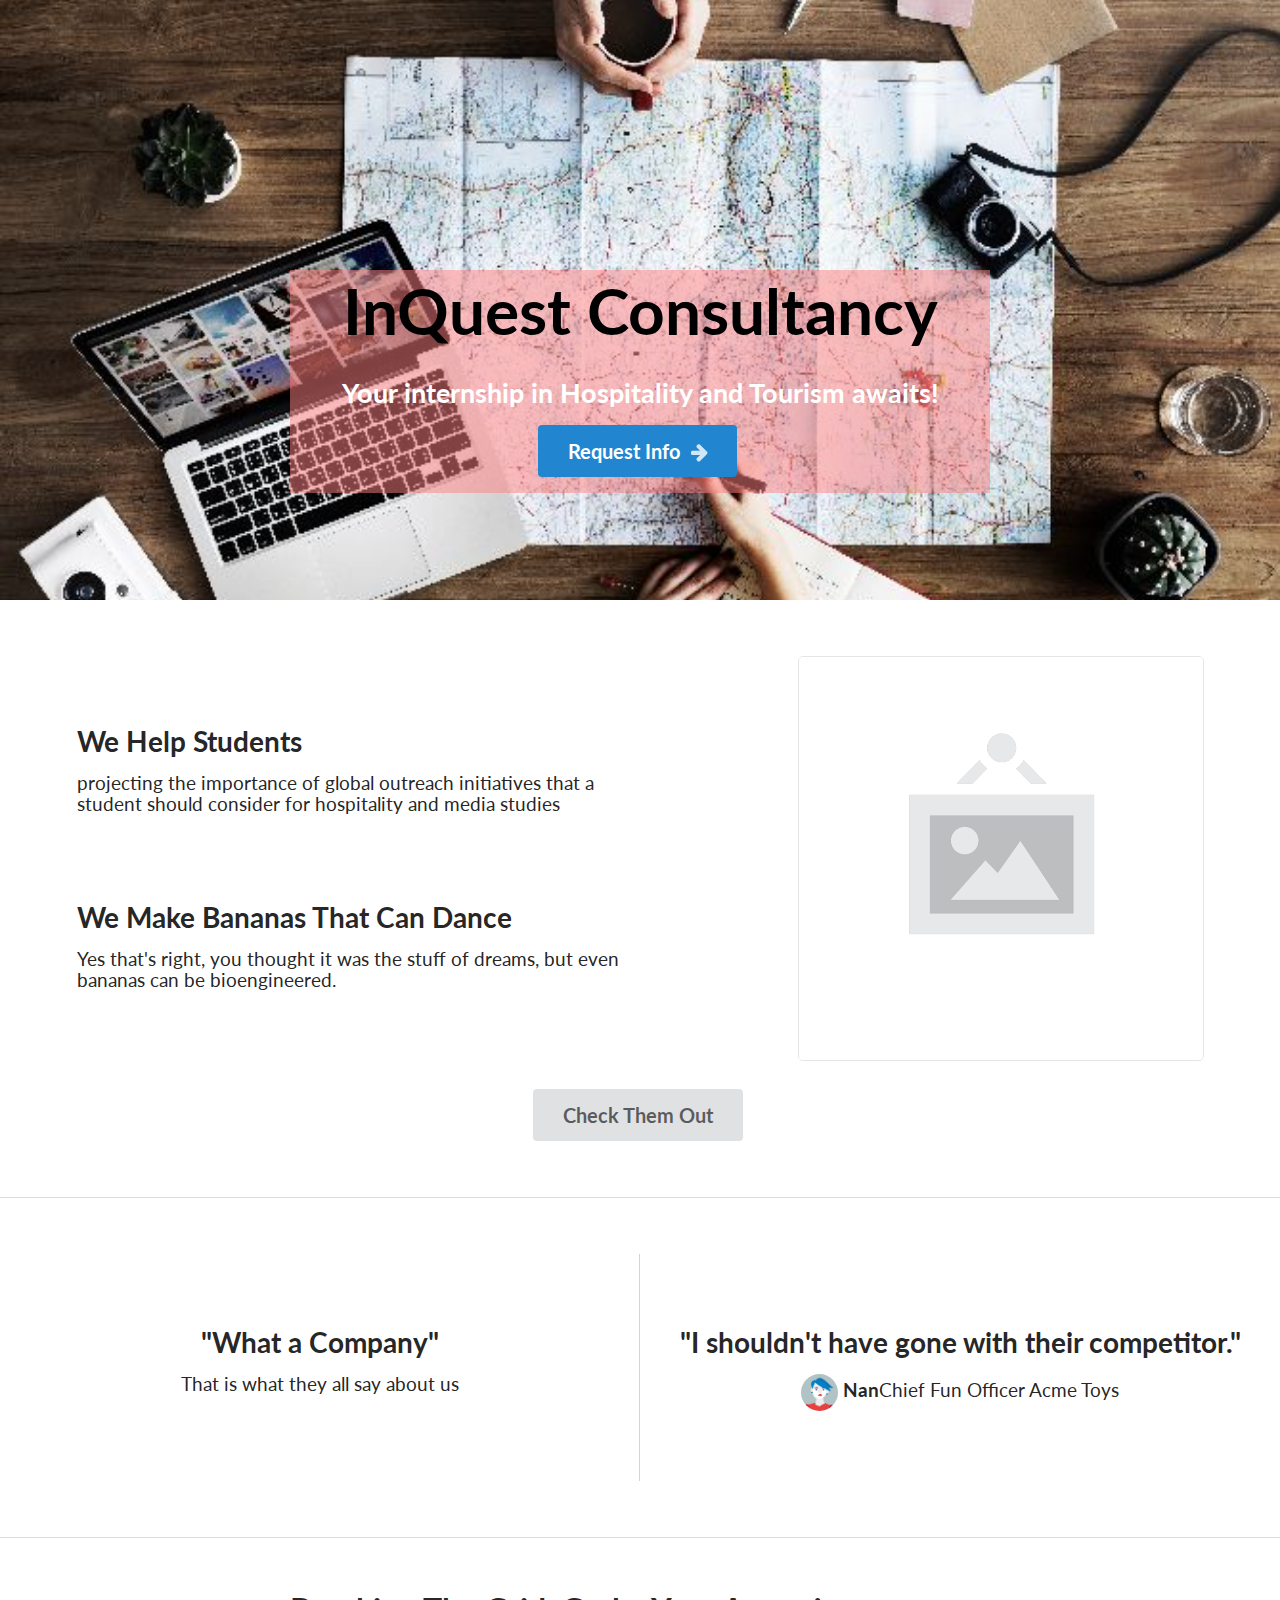
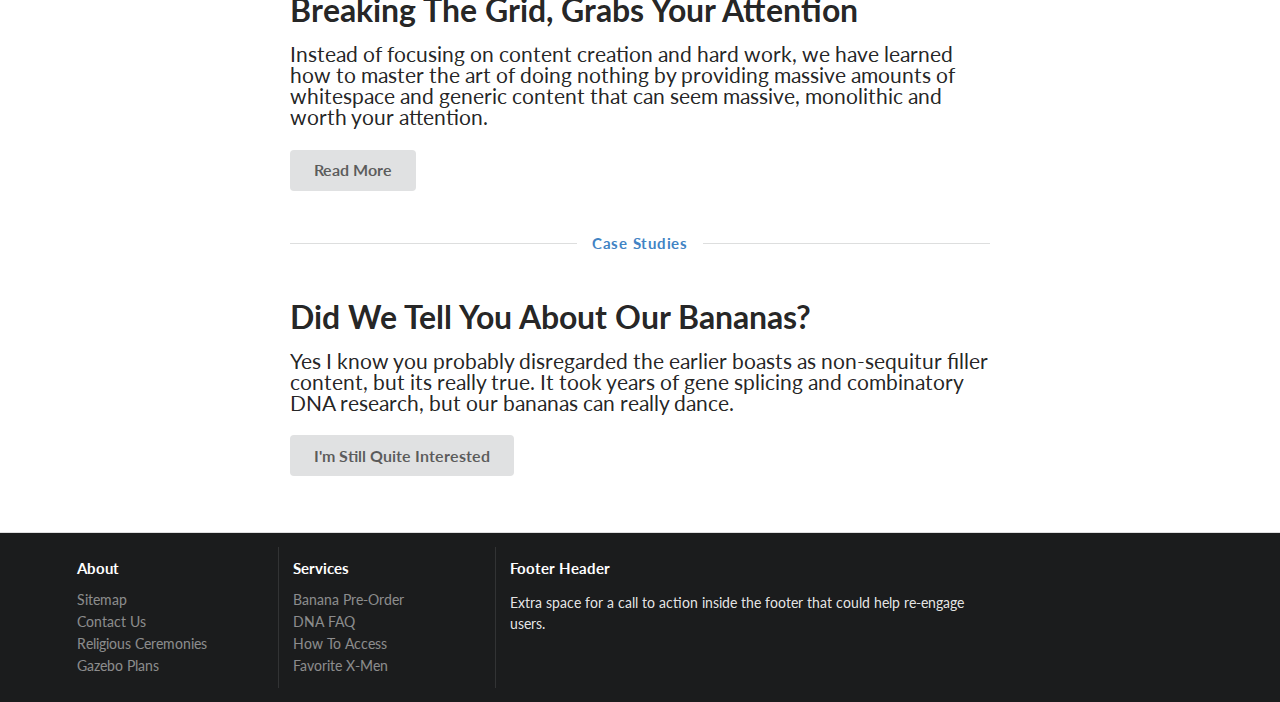
<file: index.html>
<!DOCTYPE html>
<html>
  <head>
    <meta charset="utf-8" />
    <meta content="IE=edge,chrome=1" http-equiv="X-UA-Compatible" />
    <meta content="width=device-width, initial-scale=1, maximum-scale=2, user-scalable=no" name="viewport" />
    <meta content="Semantic-UI-Forest, collection of design, themes and templates for Semantic-UI." name="description" />
    <meta content="Semantic-UI, Theme, Design, Template" name="keywords" />
    <meta content="PPType" name="author" />
    <meta content="#ffffff" name="theme-color" />
    <title>Semantic-UI-Forest, collection of design, themes and templates for Semantic-UI.</title>
    <link href="./static/dist/semantic-ui/semantic.min.css" rel="stylesheet" type="text/css" />
    <link href="./static/stylesheets/default.css" rel="stylesheet" type="text/css" />
    <link href="./static/stylesheets/main.css" rel="stylesheet" type="text/css" />
    <link href="./static/stylesheets/pandoc-code-highlight.css" rel="stylesheet" type="text/css" />
    <script src="./static/dist/jquery/jquery.min.js"></script>
  </head>
  <body>
     
    <!--Page Contents-->
    <div class="pusher">
      <div class="ui inverted vertical masthead center aligned segment">
        <div class="ui text container">
          <h1 class="ui inverted header">
            InQuest Consultancy
          </h1>
          <h2>
            Your internship in Hospitality and Tourism awaits!
          </h2>
          <div class="calltoaction">
            <a class="ui huge primary button" href="https://goo.gl/forms/PUt4Nfcghdcp3yeJ3">Request Info<i class="right arrow icon"></i></a>
          </div>
        </div>
      </div>

      <div class="ui vertical stripe segment">
        <div class="ui middle aligned stackable grid container">
          <div class="row">
            <div class="eight wide column">
              <h3 class="ui header">
                We Help Students
              </h3>
              <p>
                projecting the importance of global outreach initiatives that a student should consider  for hospitality and media studies

              </p>
              <h3 class="ui header">
                We Make Bananas That Can Dance
              </h3>
              <p>
                Yes that's right, you thought it was the stuff of dreams, but even bananas can be bioengineered.
              </p>
            </div>
            <div class="six wide right floated column">
              <img class="ui large bordered rounded image" src="./static/images/templates/semantic-ui/wireframe/white-image.png" />
            </div>
          </div>
          <div class="row">
            <div class="center aligned column">
              <a class="ui huge button">Check Them Out</a>
            </div>
          </div>
        </div>
      </div>
      <div class="ui vertical stripe quote segment">
        <div class="ui equal width stackable internally celled grid">
          <div class="center aligned row">
            <div class="column">
              <h3>
                "What a Company"
              </h3>
              <p>
                That is what they all say about us
              </p>
            </div>
            <div class="column">
              <h3>
                "I shouldn't have gone with their competitor."
              </h3>
              <p>
                <img class="ui avatar image" src="./static/images/templates/semantic-ui/avatar/nan.jpg" /><b>Nan</b>Chief Fun Officer Acme Toys
              </p>
            </div>
          </div>
        </div>
      </div>
      <div class="ui vertical stripe segment">
        <div class="ui text container">
          <h3 class="ui header">
            Breaking The Grid, Grabs Your Attention
          </h3>
          <p>
            Instead of focusing on content creation and hard work, we have learned how to master the art of doing nothing by providing massive amounts of whitespace and generic content that can seem massive, monolithic and worth your attention.
          </p>
          <a class="ui large button">Read More</a>
          <h4 class="ui horizontal header divider">
            <a href="homepage.html#"> Case Studies</a>
          </h4>
          <h3 class="ui header">
            Did We Tell You About Our Bananas?
          </h3>
          <p>
            Yes I know you probably disregarded the earlier boasts as non-sequitur filler content, but its really true. It took years of gene splicing and combinatory DNA research, but our bananas can really dance.
          </p>
          <a class="ui large button">I'm Still Quite Interested</a>
        </div>
      </div>
      <div class="ui inverted vertical footer segment">
        <div class="ui container">
          <div class="ui stackable inverted divided equal height stackable grid">
            <div class="three wide column">
              <h4 class="ui inverted header">
                About
              </h4>
              <div class="ui inverted link list">
                <a class="item" href="homepage.html#"> Sitemap</a><a class="item" href="homepage.html#"> Contact Us</a><a class="item" href="homepage.html#"> Religious Ceremonies</a><a class="item" href="homepage.html#"> Gazebo Plans</a>
              </div>
            </div>
            <div class="three wide column">
              <h4 class="ui inverted header">
                Services
              </h4>
              <div class="ui inverted link list">
                <a class="item" href="homepage.html#"> Banana Pre-Order</a><a class="item" href="homepage.html#"> DNA FAQ</a><a class="item" href="homepage.html#"> How To Access</a><a class="item" href="homepage.html#"> Favorite X-Men</a>
              </div>
            </div>
            <div class="seven wide column">
              <h4 class="ui inverted header">
                Footer Header
              </h4>
              <p>
                Extra space for a call to action inside the footer that could help re-engage users.
              </p>
            </div>
          </div>
        </div>
      </div>
    </div>
    <script src="./static/dist/semantic-ui/semantic.min.js"></script>
    <style type="text/css">
     
    </style>
  </body>
</html>
</file>
<file: static/stylesheets/default.css>
@charset "UTF-8";
/* Some mixins */
/* Basic style for some HTML elements */
body {
  -webkit-font-smoothing: antialiased;
  -moz-osx-font-smoothing: grayscale;
  text-rendering: optimizeLegibility; }

footer.center.aligned p {
  text-align: center; }
footer p {
  color: rgba(255, 255, 255, 0.5); }

ul,
ol {
  padding-left: 2rem; }

p {
  line-height: 1.5rem; }
  [lang='cn'] p {
    text-align: justify; }

hr {
  display: block;
  height: 1px;
  border: 0;
  border-bottom: 3px double #EEE;
  margin: 1rem 0;
  padding: 0; }
  hr.plain {
    border-bottom: 1px solid #DDD; }

/* blockquote styles comes from bootstrap */
blockquote {
  padding: 0.6rem 1rem 0.4rem;
  margin: 0 0 0.8rem;
  border-left: 3px solid #eee; }
  blockquote p {
    line-height: 1.2rem;
    margin-bottom: 0.3rem;
    text-align: start !important; }
    blockquote p:last-child {
      margin-bottom: 0; }
  blockquote ul:last-child,
  blockquote ol:last-child {
    margin-bottom: 0; }
  blockquote footer,
  blockquote small,
  blockquote .small {
    margin-bottom: 0.5rem;
    display: block;
    font-size: 80%;
    line-height: 1.42857;
    color: #999;
    padding: 0; }
  blockquote footer:before,
  blockquote small:before,
  blockquote .small:before {
    content: "— "; }
  blockquote cite:before {
    content: "«"; }
  blockquote cite:after {
    content: "»"; }

img {
  width: 100%; }
  img.logo {
    width: 200px;
    margin: 3rem 0 1rem; }

nav.ui.menu {
  border-radius: 0; }
  nav.ui.menu.ui.container > a.item:first-child {
    margin-left: -1.14286em; }
  nav.ui.menu.ui.container > .right.menu > a.item:last-child {
    padding-right: 0; }

/* Styles for semantic-ui elements */
.ui.alternative.segment {
  background: #FFFFFF; }
.ui.vertical.stripe.segment {
  padding: 4rem 0; }
.ui.vertical.segment {
  padding: 2rem 0; }

.ui.menu {
  border-radius: 0;
  box-shadow: none;
  margin-bottom: 0;
  -moz-font-feature-settings: "smcp" 0, "onum" 0;
  -ms-font-feature-settings: "smcp" 0, "onum" 0;
  -o-font-feature-settings: "smcp" 0, "onum" 0;
  -webkit-font-feature-settings: "smcp" 0, "onum" 0;
  font-feature-settings: "smcp" 0, "onum" 0; }
  .ui.menu form {
    font-size: 14px; }
  .ui.menu input {
    -moz-font-feature-settings: "smcp" 0, "onum" 0;
    -ms-font-feature-settings: "smcp" 0, "onum" 0;
    -o-font-feature-settings: "smcp" 0, "onum" 0;
    -webkit-font-feature-settings: "smcp" 0, "onum" 0;
    font-feature-settings: "smcp" 0, "onum" 0;
    font-size: 14px; }

.ui.progress {
  margin: 1rem 0; }
  .ui.progress .ui.label {
    font-size: 0.8rem;
    padding-top: 0.5rem;
    padding-bottom: 0.2rem; }

.ui.article.segment {
  font-feature-settings: "onum" 0;
  box-shadow: 3px 3px 5px rgba(0, 0, 0, 0.65);
  margin: 1.5rem 0 2.5rem 0;
  padding-top: 2rem; }
.ui.article > .ui.grid > .row.article-head {
  padding-bottom: 1rem; }
.ui.article > .ui.grid > .row.article-body {
  padding-top: 0; }
  .ui.article > .ui.grid > .row.article-body > aside {
    display: table; }
    .ui.article > .ui.grid > .row.article-body > aside > .ui.header {
      margin-bottom: 0.2rem; }
    .ui.article > .ui.grid > .row.article-body > aside > .ui.list {
      margin-top: 0.5rem;
      margin-bottom: 0.5rem; }
  .ui.article > .ui.grid > .row.article-body .ui.header a {
    color: inherit; }

/* Position, width, margin modifications for right rail */
.right.rail .header {
  margin-top: 3em !important; }

.ui.demo.container .tab .example {
  margin: 2em 0em;
  padding: 2em 0em;
  position: relative; }
.ui.demo.container .tab .example:last-child:not(.position) {
  padding-bottom: auto; }
.ui.demo.container.basic.segment {
  padding-left: 0em; }

/* Width and position on <- 768 - 992 - 1200 -> px screens */
@media only screen and (min-width: 1200px) {
  .right.rail {
    left: 827px !important; }

  .ui.demo.container {
    margin-left: calc((100% - 1127px)/2) !important;
    margin-right: 387px !important; }
    .ui.demo.container > .tab {
      width: 827px; }

  #content .vertical.segment:not(.center) .container {
    width: 827px;
    margin-left: calc((100% - 1127px)/2) !important; } }
@media only screen and (min-width: 992px) and (max-width: 1199px) {
  .right.rail {
    left: 732px !important;
    width: 200px !important; }

  .ui.demo.container {
    margin-left: calc((100% - 933px)/2) !important;
    margin-right: 250px !important; }
    .ui.demo.container > .tab {
      width: 732px; }

  #content .vertical.segment:not(.center) .container {
    width: 732px;
    margin-left: calc((100% - 933px)/2) !important; } }
@media only screen and (min-width: 768px) and (max-width: 991px) {
  .right.rail {
    left: 550px !important;
    width: 160px !important; }

  .ui.demo.container {
    margin-left: calc((100% - 723px)/2) !important;
    margin-right: 250 !important; }
    .ui.demo.container > .tab {
      width: 550px; }

  #content .vertical.segment:not(.center) .container {
    width: 550px;
    margin-left: calc((100% - 723px)/2) !important; } }
@media only screen and (max-width: 767px) {
  .right.rail {
    display: none; }

  .ui.demo.container {
    margin-left: auto;
    margin-right: auto; }
    .ui.demo.container > .tab {
      width: auto; }

  #content .vertical.segment .container {
    width: auto; } }
/* Enable smallcaps and oldstyle-number OpenType features for English */
[lang='en'] {
  -moz-font-feature-settings: "smcp" 0, "onum" 1;
  -ms-font-feature-settings: "smcp" 0, "onum" 1;
  -o-font-feature-settings: "smcp" 0, "onum" 1;
  -webkit-font-feature-settings: "smcp" 0, "onum" 1;
  font-feature-settings: "smcp" 0, "onum" 1; }

/* Disable smallcaps and oldstyle-number OpenType features for Chinese */
[lang='cn'] {
  -moz-font-feature-settings: "smcp" 0, "onum" 0;
  -ms-font-feature-settings: "smcp" 0, "onum" 0;
  -o-font-feature-settings: "smcp" 0, "onum" 0;
  -webkit-font-feature-settings: "smcp" 0, "onum" 0;
  font-feature-settings: "smcp" 0, "onum" 0; }

/* TeX and LaTeX Logo in HTML */
.tex sub {
  text-transform: uppercase;
  top: auto;
  bottom: auto; }

.latex sub,
.latex sup {
  text-transform: uppercase;
  top: auto;
  bottom: auto; }

.tex sub,
.latex sub {
  vertical-align: -0.5ex;
  margin-left: -0.1667rem;
  margin-right: -0.125rem; }

.tex,
.latex,
.tex sub,
.latex sub {
  font-size: 1rem; }

/* disqus comment div */
#disqus_thread {
  margin-top: 2rem; }

@media only screen and (max-width: 767px) {
  .desktop-only {
    display: none; }

  .ui.menu .item.desktop-only {
    display: none; }

  .ui[class*="padded"].segment {
    padding: 1.5rem; }

  .ui.grid .ui.stackable.grid {
    margin-left: 0 !important;
    margin-right: 0 !important; } }
</file>
<file: static/stylesheets/main.css>
.hidden.menu {
        display: none;
      }

      .masthead.ui.inverted.segment {
        min-height: 600px;
        padding: 1em 0em;
        background-image: url("../images/map-planning.jpg");
        background-repeat: no-repeat;
        background-position: center;
        background-size: cover
        
      }

      .masthead .ui.text.container{
        background-color: rgba(255, 128, 128, 0.5);
      }

      .masthead .calltoaction{
        padding-bottom: 1em;
      }
      .masthead .logo.item img {
        margin-right: 1em;
      }
      .masthead .ui.menu .ui.button {
        margin-left: 0.5em;
      }
      .masthead h1.ui.header {
        margin-top: 4em;
        margin-bottom: 0em;
         font-size: 4em;
        font-weight: bold;
       color:black;
      }
      .masthead h2 {
        font-size: 1.7em;
        font-weight: bold;
        color:white;
      }

      .ui.vertical.stripe {
        padding: 8em 0em;
      }
      .ui.vertical.stripe h3 {
        font-size: 2em;
      }
      .ui.vertical.stripe .button + h3,
      .ui.vertical.stripe p + h3 {
        margin-top: 3em;
      }
      .ui.vertical.stripe .floated.image {
        clear: both;
      }
      .ui.vertical.stripe p {
        font-size: 1.33em;
      }
      .ui.vertical.stripe .horizontal.divider {
        margin: 3em 0em;
      }

      .quote.stripe.segment {
        padding: 0em;
      }
      .quote.stripe.segment .grid .column {
        padding-top: 5em;
        padding-bottom: 5em;
      }

      .footer.segment {
        padding: 5em 0em;
      }

      .secondary.pointing.menu .toc.item {
        display: none;
      }

      @media only screen and (max-width: 700px) {
        .ui.fixed.menu {
          display: none !important;
        }
        .secondary.pointing.menu .item,
        .secondary.pointing.menu .menu {
          display: none;
        }
        .secondary.pointing.menu .toc.item {
          display: block;
        }
        .masthead.segment {
          min-height: 350px;
        }
        .masthead h1.ui.header {
          font-size: 2em;
          margin-top: 1.5em;
        }
        .masthead h2 {
          margin-top: 0.5em;
          font-size: 1.5em;
        }
      }
</file>
<file: static/stylesheets/pandoc-code-highlight.css>
/* pandoc code highlight */
p code, li code {
  font-size: 80%;
  color: #333333;
  background-color: RGBA(0, 0, 0, 0.04);
  padding: 4px; }

pre.sourceCode {
  font-size: 80%;
  color: #333333;
  background-color: RGBA(0, 0, 0, 0.04);
  padding: 16px; }

/* Pandoc code highligh */
table.sourceCode, tr.sourceCode {
  margin: 0;
  padding: 0;
  vertical-align: baseline;
  border: none; }

td.lineNumbers, td.sourceCode {
  margin: 0;
  padding: 0;
  vertical-align: baseline;
  border: none; }

table.sourceCode {
  width: 100%;
  line-height: 100%; }

td.lineNumbers {
  text-align: right;
  padding-right: 4px;
  padding-left: 4px;
  color: #AAAAAA;
  border-right: 1px solid #AAAAAA; }
td.sourceCode {
  padding-left: 5px; }

code > span.kw {
  color: #007020;
  font-weight: bold; }
code > span.dt {
  color: #902000; }
code > span.dv, code > span.bn, code > span.fl {
  color: #40A070; }
code > span.ch, code > span.st {
  color: #4070A0; }
code > span.co {
  color: #60A0B0;
  font-style: italic; }
code > span.ot {
  color: #007020; }
code > span.al {
  color: #FF0000;
  font-weight: bold; }
code > span.fu {
  color: #06287e; }
code > span.er {
  color: #FF0000;
  font-weight: bold; }

pre {
  background-color: transparent;
  border: 0px; }

.footnotes > hr {
  border-top: dashed 1px #DDD;
  border-bottom: none; }
</file>
